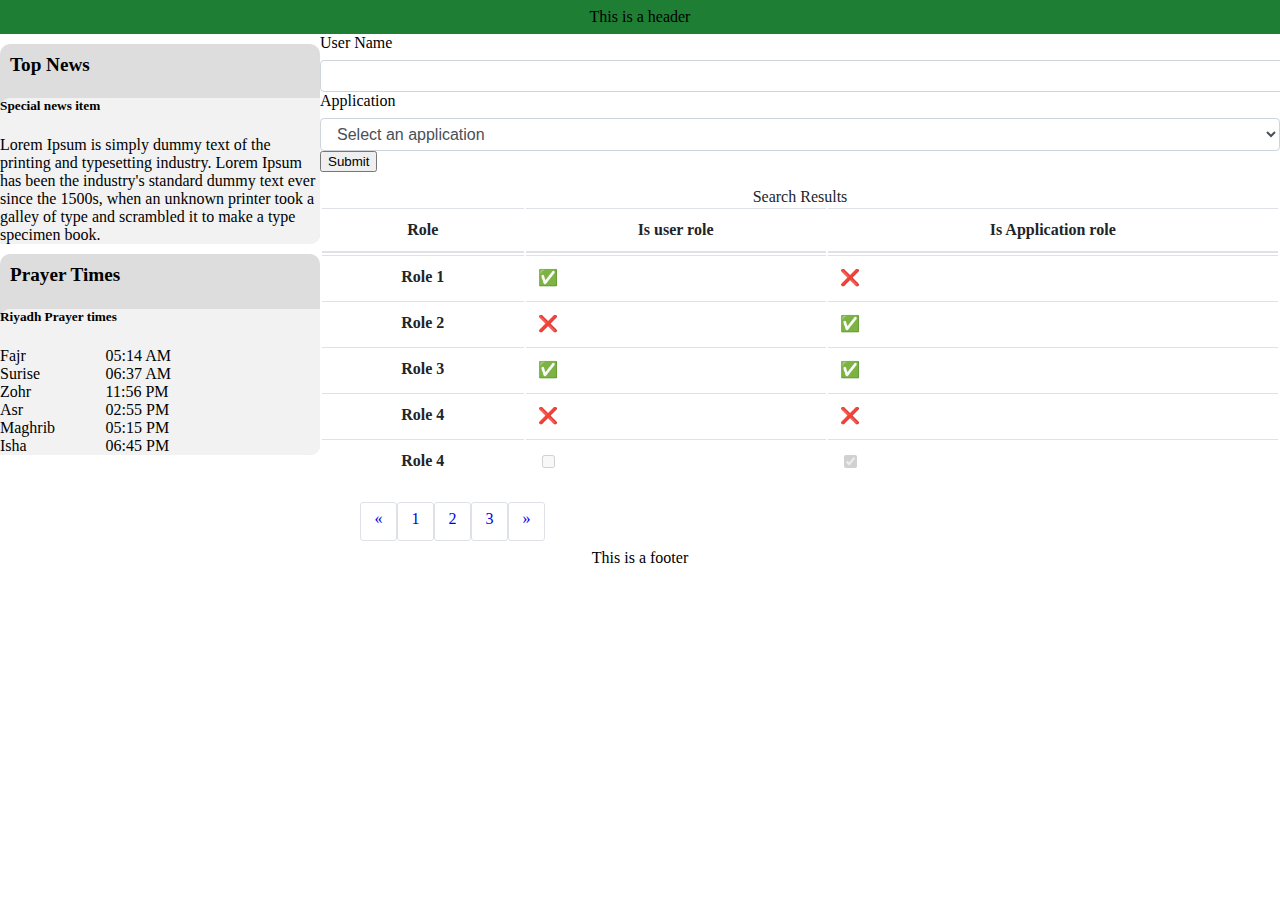
<file: index.html>
<!DOCTYPE html>
<html lang="en">
<head>
    <meta charset="UTF-8">
    <title>Sample application 01: layout using bootstrap</title>
    <meta name="viewport" content="width=device-width, initial-scale=1,shrink-to-fit=no">
    <link  rel="stylesheet" href="css/app.css">

</head>
<body>
    <header class="bg-success p-2 text-center">This is a header</header>
    <div class="container-fluid">
        <div class="row">
            <div class="col-3 pt-2">
                <div class="card text-info">
                    <div class="card-header">
                        Top News
                    </div>
                    <div class="card-body">
                        <h5 class="card-title">Special news item</h5>
                        <p class="card-text">
                            Lorem Ipsum is simply dummy text of the printing and typesetting industry.
                            Lorem Ipsum has been the industry's standard dummy text ever since the 1500s,
                            when an unknown printer took a galley of type and scrambled it to make a type specimen book.
                        </p>
                    </div>
                </div>

                <div class="card text-info mt-2">
                    <div class="card-header badge-dark">
                        Prayer Times
                    </div>
                    <div class="card-body badge-dark bg-secondary">
                        <h5 class="card-title">Riyadh Prayer times</h5>
                        <div class="card-text clearfix">
                            <dl class="row prayer-times">
                                <dt class="col-4">Fajr</dt>
                                <dd class="col-5">05:14 AM</dd>

                                <dt class="col-4">Surise</dt>
                                <dd class="col-5">06:37 AM</dd>

                                <dt class="col-4">Zohr</dt>
                                <dd class="col-5">11:56 PM</dd>

                                <dt class="col-4">Asr</dt>
                                <dd class="col-5">02:55 PM</dd>

                                <dt class="col-4">Maghrib</dt>
                                <dd class="col-5">05:15 PM</dd>

                                <dt class="col-4">Isha</dt>
                                <dd class="col-5">06:45 PM</dd>

                            </dl>
                        </div>
                    </div>
                </div>

            </div>

            <div class="col-9">
                <div class="row p-4 pb-0">
                    <form class="form-group w-100">
                        <div class=" form-row">
                            <label class="form-label" for="username">User Name</label>
                            <input type="text" class="form-control" name="username" id="username">
                        </div>
                        <div class="form-row">
                            <label class="form-label" for="application">Application</label>
                            <select class="form-control form-select" name="application" id="application">
                                <option selected>Select an application</option>
                                <option value="RD">Reported Documents</option>
                            </select>
                        </div>
                        <div class="form-row pt-3">
                            <button type="submit" class="btn btn-primary">Submit</button>
                        </div>
                    </form>
                </div>

                <div class="row search-result p-4 pt-0">
                    <table class="table">
                        <caption style="caption-side:top">Search Results</caption>
                        <thead>
                            <tr>
                                <th>Role</th>
                                <th>Is user role</th>
                                <th>Is Application role</th>
                            </tr>
                        </thead>
                        <tbody>
                            <tr>
                                <th> Role 1</th>
                                <td><span>&#9989;</span></td>
                                <td>&#10060;</td>
                            </tr>
                            <tr>
                                <th> Role 2</th>
                                <td>&#10060;</td>
                                <td><span>&#9989;</span></td>
                            </tr>
                            <tr>
                                <th> Role 3</th>
                                <td><span>&#9989;</span></td>
                                <td><span>&#9989;</span></td>
                            </tr>
                            <tr>
                                <th> Role 4</th>
                                <td>&#10060;</td>
                                <td>&#10060;</td>
                            </tr>
                            <tr>
                                <th> Role 4</th>
                                <td>
                                    <div class="form-check form-switch">
                                        <input class="form-check-input" type="checkbox" disabled>
                                    </div>
                                </td>
                                <td>
                                    <div class="form-check form-switch">
                                        <input class="form-check-input" type="checkbox" disabled checked>
                                    </div>
                                </td>
                            </tr>
                        </tbody>
                    </table>
                    <nav aria-label="Result table pagination">
                        <ul class="pagination">
                            <li class="page-item">
                                <a class="page-link" href="#" aria-label="Previous">
                                    <span aria-hidden="true">&laquo;</span>
                                </a>
                            </li>
                            <li class="page-item"><a class="page-link" href="#">1</a></li>
                            <li class="page-item"><a class="page-link" href="#">2</a></li>
                            <li class="page-item"><a class="page-link" href="#">3</a></li>
                            <li class="page-item">
                                <a class="page-link" href="#" aria-label="Next">
                                    <span aria-hidden="true">&raquo;</span>
                                </a>
                            </li>
                        </ul>
                    </nav>
                </div>
            </div>
        </div>
    </div>
    <footer class="text-center bg-info p-3">This is a footer</footer>
</body>
</html>
</file>
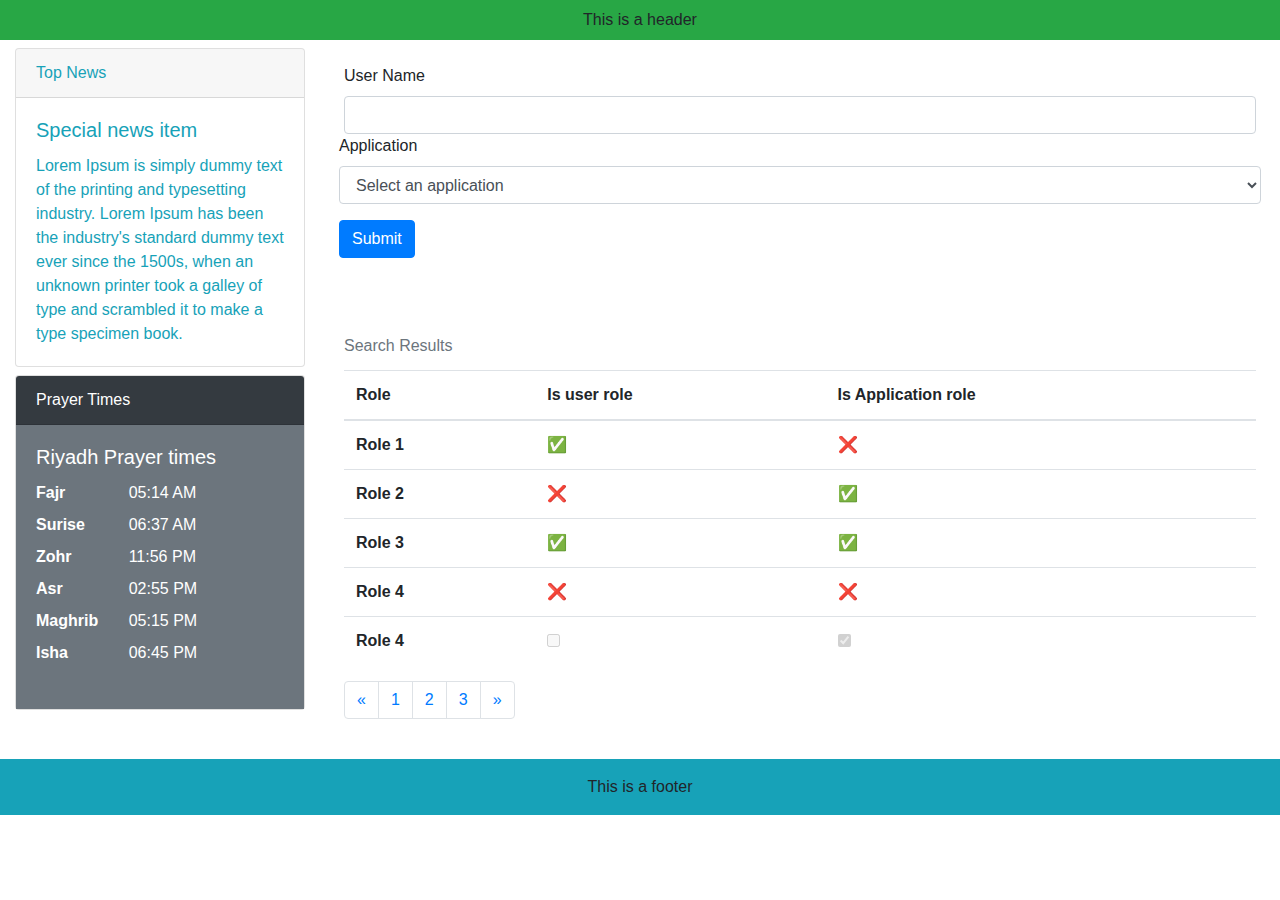
<file: index-bootstrap.html>
<!DOCTYPE html>
<html lang="en">
<head>
    <meta charset="UTF-8">
    <title>Sample application 01: layout using bootstrap</title>
    <meta name="viewport" content="width=device-width, initial-scale=1,shrink-to-fit=no">
    <link  rel="stylesheet" href="css/bootstrap.min.css">
    <link  rel="stylesheet" href="css/bootstrap-grid.min.css">
    <link  rel="stylesheet" href="css/bootstrap-reboot.min.css">

</head>
<body>
    <header class="bg-success p-2 text-center">This is a header</header>
    <div class="container-fluid">
        <div class="row">
            <div class="col-3 pt-2">
                <div class="card text-info">
                    <div class="card-header">
                        Top News
                    </div>
                    <div class="card-body">
                        <h5 class="card-title">Special news item</h5>
                        <p class="card-text">
                            Lorem Ipsum is simply dummy text of the printing and typesetting industry.
                            Lorem Ipsum has been the industry's standard dummy text ever since the 1500s,
                            when an unknown printer took a galley of type and scrambled it to make a type specimen book.
                        </p>
                    </div>
                </div>

                <div class="card text-info mt-2">
                    <div class="card-header badge-dark">
                        Prayer Times
                    </div>
                    <div class="card-body badge-dark bg-secondary">
                        <h5 class="card-title">Riyadh Prayer times</h5>
                        <div class="card-text">
                            <dl class="row prayer-times">
                                <dt class="col-4">Fajr</dt>
                                <dd class="col-5">05:14 AM</dd>

                                <dt class="col-4">Surise</dt>
                                <dd class="col-5">06:37 AM</dd>

                                <dt class="col-4">Zohr</dt>
                                <dd class="col-5">11:56 PM</dd>

                                <dt class="col-4">Asr</dt>
                                <dd class="col-5">02:55 PM</dd>

                                <dt class="col-4">Maghrib</dt>
                                <dd class="col-5">05:15 PM</dd>

                                <dt class="col-4">Isha</dt>
                                <dd class="col-5">06:45 PM</dd>

                            </dl>
                        </div>
                    </div>
                </div>

            </div>

            <div class="col-9">
                <div class="row p-4 pb-0">
                    <form class="form-group w-100">
                        <div class=" form-column">
                            <label class="form-label" for="username">User Name</label>
                            <input type="text" class="form-control" name="username" id="username">
                        </div>
                        <div class="form-row">
                            <label class="form-label" for="application">Application</label>
                            <select class="form-control form-select" name="application" id="application">
                                <option selected>Select an application</option>
                                <option value="RD">Reported Documents</option>
                            </select>
                        </div>
                        <div class="form-row pt-3">
                            <button type="submit" class="btn btn-primary">Submit</button>
                        </div>
                    </form>
                </div>

                <div class="row search-result p-4 pt-0">
                    <table class="table">
                        <caption style="caption-side:top">Search Results</caption>
                        <thead>
                            <tr>
                                <th>Role</th>
                                <th>Is user role</th>
                                <th>Is Application role</th>
                            </tr>
                        </thead>
                        <tbody>
                            <tr>
                                <th> Role 1</th>
                                <td><span>&#9989;</span></td>
                                <td>&#10060;</td>
                            </tr>
                            <tr>
                                <th> Role 2</th>
                                <td>&#10060;</td>
                                <td><span>&#9989;</span></td>
                            </tr>
                            <tr>
                                <th> Role 3</th>
                                <td><span>&#9989;</span></td>
                                <td><span>&#9989;</span></td>
                            </tr>
                            <tr>
                                <th> Role 4</th>
                                <td>&#10060;</td>
                                <td>&#10060;</td>
                            </tr>
                            <tr>
                                <th> Role 4</th>
                                <td>
                                    <div class="form-check form-switch">
                                        <input class="form-check-input" type="checkbox" disabled>
                                    </div>
                                </td>
                                <td>
                                    <div class="form-check form-switch">
                                        <input class="form-check-input" type="checkbox" disabled checked>
                                    </div>
                                </td>
                            </tr>
                        </tbody>
                    </table>
                    <nav aria-label="Result table pagination">
                        <ul class="pagination">
                            <li class="page-item">
                                <a class="page-link" href="#" aria-label="Previous">
                                    <span aria-hidden="true">&laquo;</span>
                                </a>
                            </li>
                            <li class="page-item"><a class="page-link" href="#">1</a></li>
                            <li class="page-item"><a class="page-link" href="#">2</a></li>
                            <li class="page-item"><a class="page-link" href="#">3</a></li>
                            <li class="page-item">
                                <a class="page-link" href="#" aria-label="Next">
                                    <span aria-hidden="true">&raquo;</span>
                                </a>
                            </li>
                        </ul>
                    </nav>
                </div>
            </div>
        </div>
    </div>
    <footer class="text-center bg-info p-3">This is a footer</footer>
</body>
</html>
</file>
<file: css/app.css>
body, h1, h2, h3, h4, p, div, section, header, footer, dl, dt, dd {
    margin: 0;
    padding: 0;
}

.bg-success {
    background-color: #1e7e34;
}

.container-fluid {
    width: 100%;
}

.row {
    clear: both;
    width: 100%;
}

.col, .col-1, .col-2, .col-3, .col-4, .col-5, .col-6, .col-7, .col-8, .col-9 {
    float: left;
}
footer, header {
    clear: both;
    padding: 8px;
    text-align: center;
}
.col-3 {
    width: 25%;
}
.col-4 {
    width: 33%;
}
.col-5 {
    width: 41.6%;
}
.col-9 {
    width: 75%;
}

.card {
    border-radius: 10px;
}
.card-body {
    border-radius: 10px 0 10px 0;
}
.card{
    background-color: #ddd;
    margin: 10px 0;
}
.card .card-header {
    font-weight: bolder;
    font-size: 1.2em;
}
.card-header {
    padding: 10px 0 0 10px;
}
.card .card-body {
    background-color: #f2f2f2;
}

dt {
    clear: both;
}

.clearfix::after {
    display: block;
    clear: both;
    content: "";
}

.w-100 {
    width: 100%;
}

.form-group {
    display: block;
    margin-bottom: 1rem;
}
label {
    display: inline-block;
    margin-bottom: .5rem;
}
.form-row {
    clear: both;
    width: 100%;
}

.form-control {
    display: block;
    width: 100%;
    padding: .375rem .75rem;
    font-size: 1rem;
    color: #495057;
    background-color: #fff;
    border: 1px solid #ced4da;
    border-radius: .25rem;
}

.table {
    width: 100%;
    margin-bottom: 1rem;
    color: #212529;
}
.table thead th {
    vertical-align: bottom;
    border-bottom: 2px solid #dee2e6;
}
.table td, .table th {
    padding: .75rem;
    vertical-align: top;
    border-top: 1px solid #dee2e6;
}

ul.pagination {
    list-style: none;
}
ul.pagination li a {
    text-decoration: none;
}
ul.pagination li {
    float: left;
    width: 35px;
    height: 30px;
    color: #007bff;
    border-radius: 3px;
    border: 1px solid #dee2e6;
    text-align: center;
    padding-top: 7px;
}
</file>
